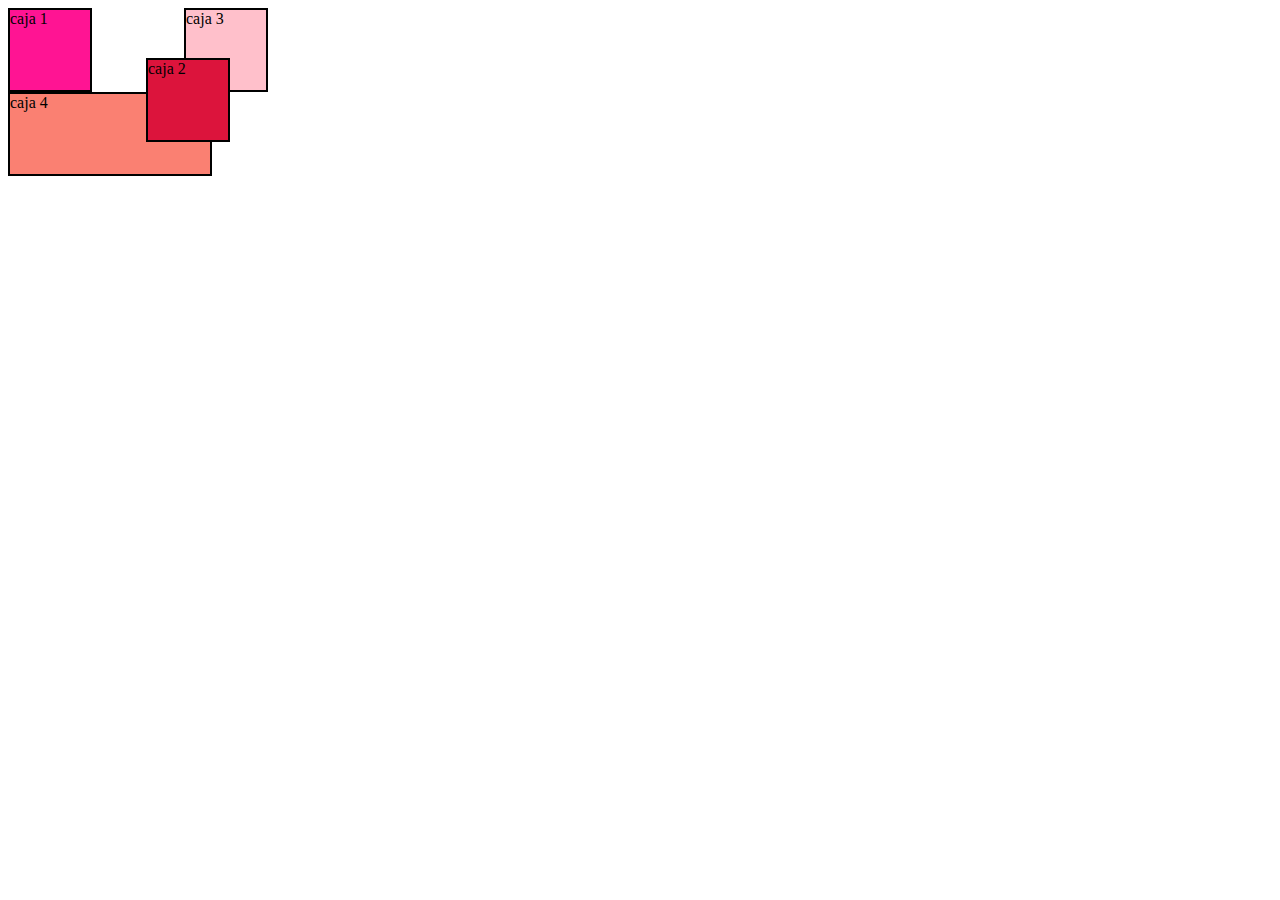
<file: index.html>
<!DOCTYPE html>
<html>
  <head>
    <meta charset="utf-8">
    <link rel="stylesheet" href="position.css">
    <title>Position</title>
  </head>
  <body>
    <div class="caja_1">caja 1</div>
    <div class="caja_2">caja 2 </div>
    <div class="caja_3">caja 3 </div>
    <div class="caja_4">caja 4 </div>
  </body>
</html>
</file>
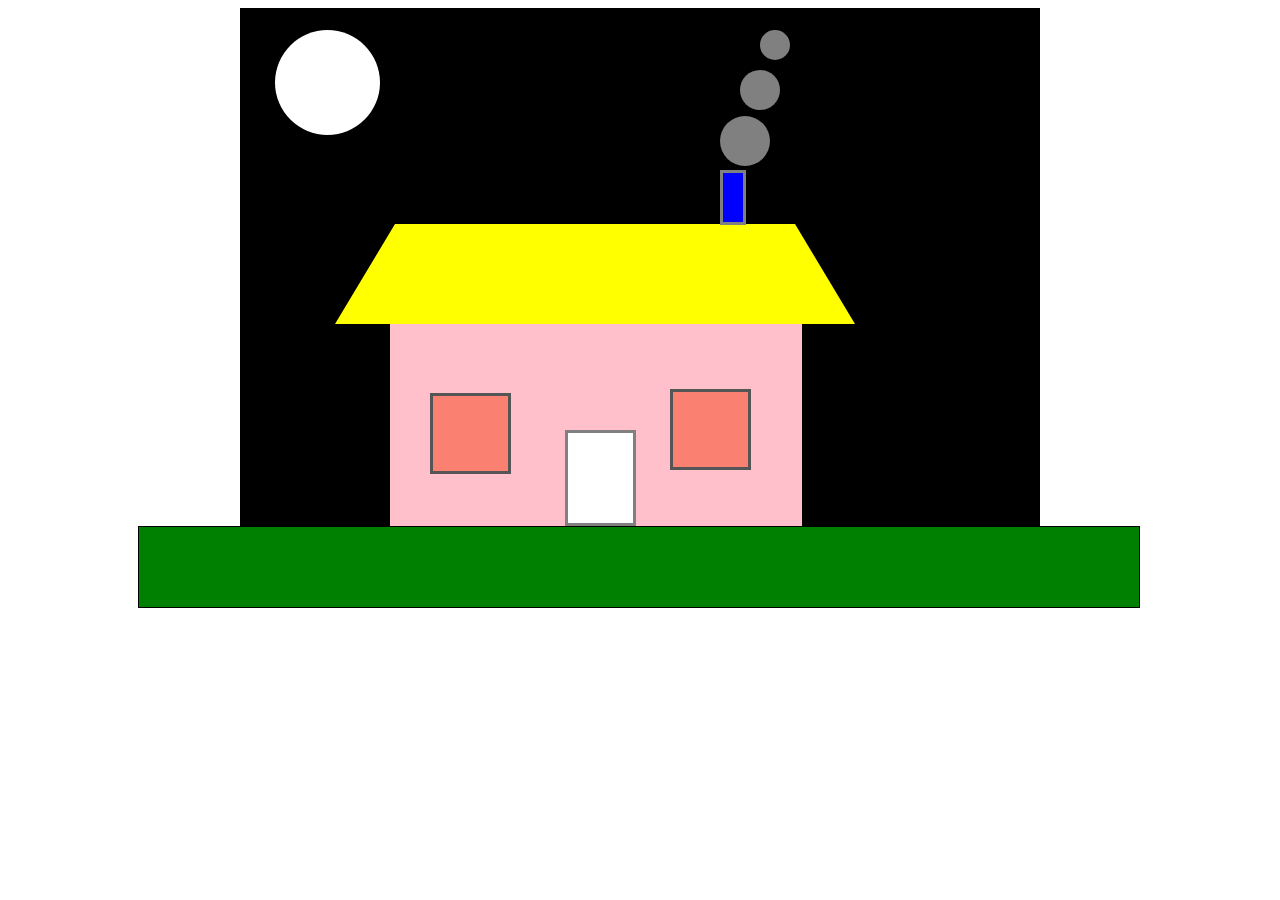
<file: casita.html>
<!DOCTYPE html>
<html>
  <head>
    <meta charset="utf-8">
    <link rel="stylesheet" href="casita.css">
    <title>Casita</title>

  </head>
  <body>
    <div class="casa-caja">
      <div class="sol"> </div>
     <div class="pasto"> </div>
     <div class="base"> </div>
     <div class="techo"> </div>
     <div class="ventana_1"> </div>
     <div class="ventana_2"> </div>
     <div class="puerta"> </div>
     <div class="chimenea"> </div>
     <div class="humo_1"> </div>
    <div class="humo_2"> </div>
    <div class="humo_3"> </div>
    <div class="luna"> </div>
    </div>
      </body>
</html>
</file>
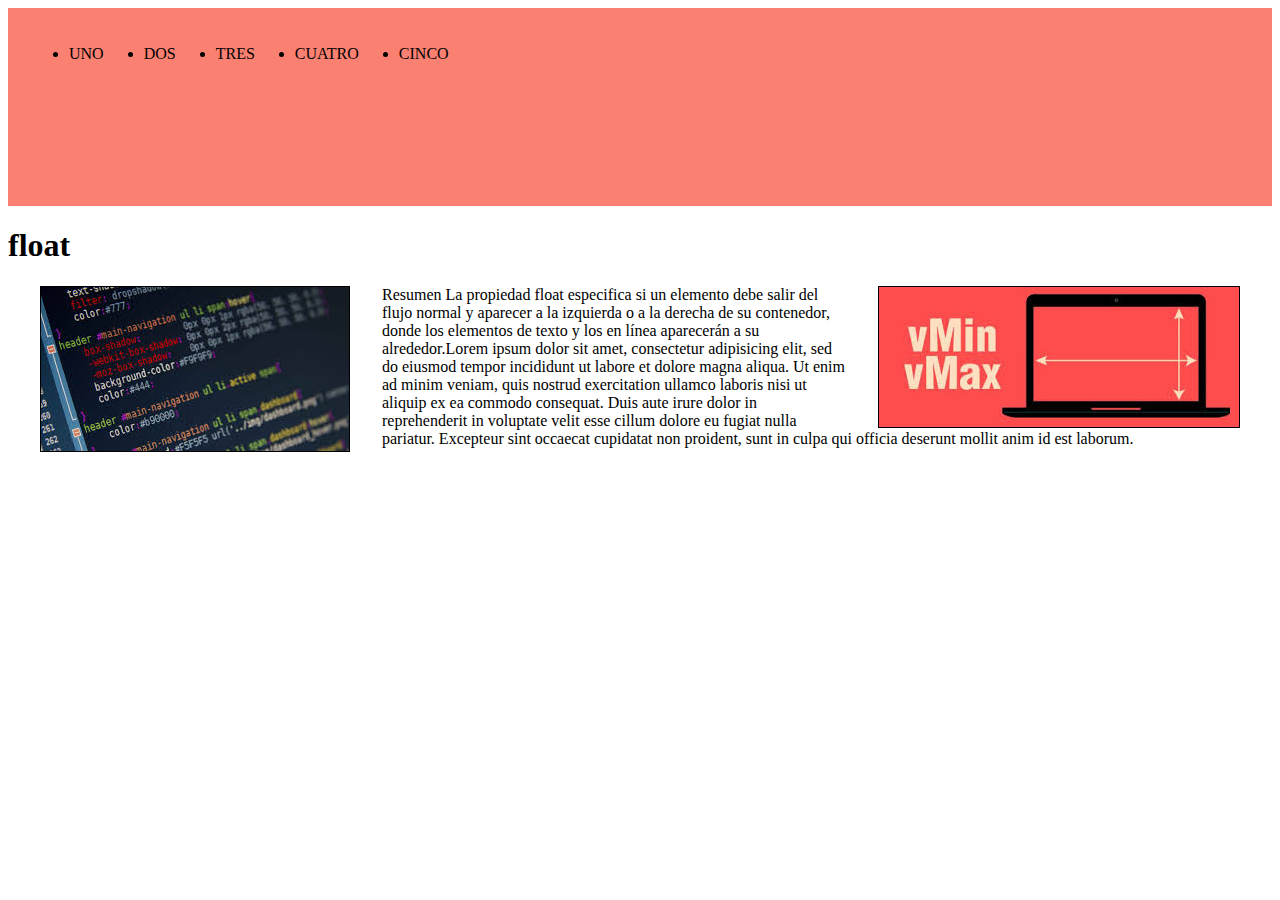
<file: float.html>
<!DOCTYPE html>
<html>
  <head>
    <meta charset="utf-8">
    <link rel="stylesheet" href="float.css">
    <title>Float</title>
  </head>
  <body>
<div class="contenedor">
  <ul>
    <li>UNO</li>
    <li>DOS</li>
    <li>TRES</li>
    <li>CUATRO</li>
    <li>CINCO</li>
  </ul>
</div>
<div>
  <h1>float</h1>
  <img src="float5.jpg" alt="" class="imagen1">
  <img src="float3.jpg" alt="" class="imagen2">
  <p>Resumen
La propiedad float especifica si un elemento debe salir del flujo normal y aparecer
a la izquierda o a la derecha de su contenedor, donde los elementos de texto y los
 en línea aparecerán a su alrededor.Lorem ipsum dolor sit amet, consectetur
 adipisicing elit, sed do eiusmod tempor incididunt ut labore et dolore magna aliqua.
  Ut enim ad minim veniam, quis nostrud exercitation ullamco laboris nisi ut
  aliquip ex ea commodo consequat. Duis aute irure dolor in reprehenderit in voluptate
  velit esse cillum dolore eu fugiat nulla pariatur. Excepteur sint occaecat cupidatat
  non proident, sunt in culpa qui officia deserunt mollit anim id est laborum.
</p>
</div>
  </body>
</html>
</file>
<file: position.css>
.caja_1{
  display: inline-block;
  width: 80px;
  height:  80px;
   background: deeppink;
   border: 2px solid black;
}
.caja_2{
  display: inline-block;
  width: 80px;
  height:  80px;
   background: crimson;
   border: 2px solid black;
   position: relative;
   left: 50px;
   top:50px;
}
.caja_3{
  display: inline-block;
  width: 80px;
  height:  80px;
   background: pink;
   border: 2px solid black;
}
.caja_4{
  width: 200px;
  height:  80px;
  background: salmon;
   border: 2px solid black;
}
</file>
<file: casita.css>
.casa-caja{
  width: 800px;
  height: 600px;
  background-color: black;
  position: relative;
  margin: 0 auto;

}

.pasto{
  width: 1000px;
  height: 80px ;
  background-color: green;
  border: 1px solid black;
  position: absolute;
  bottom: 0px;
  right: -100px;
}
.base{
  background-color: pink;
  border: 1px solid pink ;
  width: 410px;
  height: 200px;
  position: absolute;
  left: 150px;
  margin-top: 316px;

}
.techo{
  width: 400px;
  height: 0px;
  border-right: 60px solid transparent;
  border-left: 60px solid transparent;
  border-bottom: 100px solid yellow;
  position: absolute;
  right: 100px;
  left: 95px;
  top: 216px;
}
.ventana_1{
  width: 75px;
  height: 75px;
  border: 3px solid #555;
  background: salmon;
  position: relative;
  top: 385px;
  right: -190px;


}
.ventana_2{
  width: 75px;
  height: 75px;
  border: 3px solid #555;
  background: salmon;
  position: relative;
  top:  300px;
  left: 430px;
}
.puerta{
  width: 65px;
  height: 90px;
  border: 3px solid gray;
  background: white;
  position: absolute;
  left: 325px;
  top: 422px;

}
.chimenea{
  width: 20px;
  height: 49px;
  border: 3px solid gray;
  background: blue;
  position: absolute;
  left: 480px;

}
.humo_1{
  width: 50px;
  height: 50px;
  -moz-border-radius: 50%;
  -webkit-border-radius: 50%;
  border-radius: 50%;
  background: gray;
  position: relative;
  left: 480px;
  bottom: 54px;
}
.humo_2{
  width: 40px;
  height: 40px;
  -moz-border-radius: 50%;
  -webkit-border-radius: 50%;
  border-radius: 50%;
  background: gray;
  position: relative;
  left: 500px;
  bottom: 150px;
}
.humo_3{
    width: 30px;
    height: 30px;
    -moz-border-radius: 50%;
    -webkit-border-radius: 50%;
    border-radius: 50%;
    background: gray;
    position: relative;
    left: 520px;
    bottom: 230px;
}
.sol{

}
.luna{
  width: 105px;
  height: 105px;
  -moz-border-radius: 50%;
  -webkit-border-radius: 50%;
  border-radius: 50%;
  background: white;
  position: relative;
  left: 35px;
  bottom: 260px;
}
</file>
<file: float.css>
.contenedor{
border:  1px solid salmon;
overflow: hidden;
background: salmon;
}
h1{

}
li{
  float: left;
height: 140px;
margin: 20px;
}
.imagen1{
  float: right;
  margin: 0em 2em;
  border: 1px solid black;
}
.imagen2{
  float: left;
  margin: 0em 2em;
  border: 1px solid black;

}
</file>
